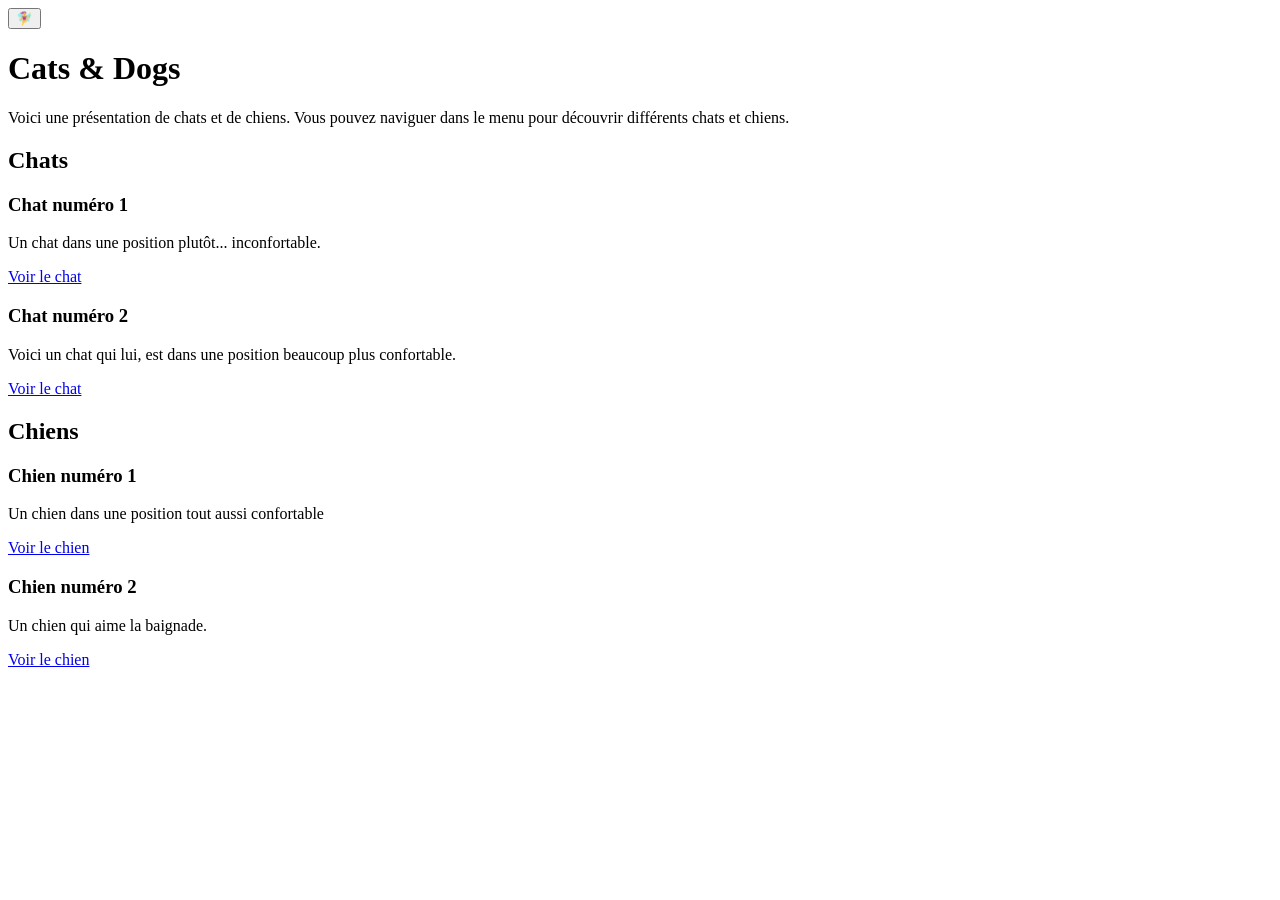
<file: index.html>
<!DOCTYPE html>
<html lang="fr">

<head>
  <meta charset="utf-8">
  <meta name="viewport" content="width=device-width, initial-scale=1">
  <title>Test de menu</title>
  <link rel="stylesheet" href="css/style.css">
</head>

<body>
  <header class="header header--home">

    <!-- Menu principal -->
     <!-- Ajout de l'attribut popovertarget pour ouvrir le menu depuis le bouton -->
    <button class="burger" type="button" popovertarget="menu" aria-label="Menu">
      🧚‍♀️
    </button>

    <!-- Déclaration du menu popover et attribution d'un ID -->
    <nav class="menu" id="menu" popover aria-label="Main menu">
      <!-- Ajout des attributs popovertarget et popovertargetaction pour fermer le menu grace au bouton -->
       <!-- Ajout de l'attribut autofocus pour que le focus soit mis sur le bouton -->
      <button class="menu__close burger burger--close" type="button" popovertarget="menu" popovertargetaction="hide" aria-label="Close the menu" autofocus>
        🧚‍♀️
      </button>
      <ul class="menu__list">
        <li class="menu__item"><a class="menu__link" href="/cats/chat-1.html">Chat numéro 1</a></li>
        <li class="menu__item"><a class="menu__link" href="/cats/chat-2.html">Chat numéro 2</a></li>
        <li class="menu__item"><a class="menu__link" href="/dogs/chien-1.html">Chien numéro 1</a></li>
        <li class="menu__item"><a class="menu__link" href="/dogs/chien-2.html">Chien numéro 2</a></li>
      </ul>
    </nav>
    <!-- Fin du menu principal -->
  </header>

  <!-- Contenu principal de la page -->
  <main>
    <h1>Cats & Dogs</h1>
    <p>
      Voici une présentation de chats et de chiens. Vous pouvez naviguer dans le menu pour découvrir différents chats et chiens.
    </p>
    <h2>Chats</h2>
    <h3>Chat numéro 1</h3>
    <p> Un chat dans une position plutôt... inconfortable. </p>
    <a href="/cats/chat-1.html">Voir le chat</a>
    <h3>Chat numéro 2</h3>
    <p> Voici un chat qui lui, est dans une position beaucoup plus confortable.</p>
    <a href="/cats/chat-2.html">Voir le chat</a>
    <h2>Chiens</h2>
    <h3>Chien numéro 1</h3>
    <p> Un chien dans une position  tout aussi confortable</p>
    <a href="/dogs/chien-1.html">Voir le chien</a>
    <h3>Chien numéro 2</h3>
    <p> Un chien qui aime la baignade.</p>
    <a href="/dogs/chien-2.html">Voir le chien</a>
  
  </main>
  <!-- Fin du contenu principal -->

</body>

</html>
</file>
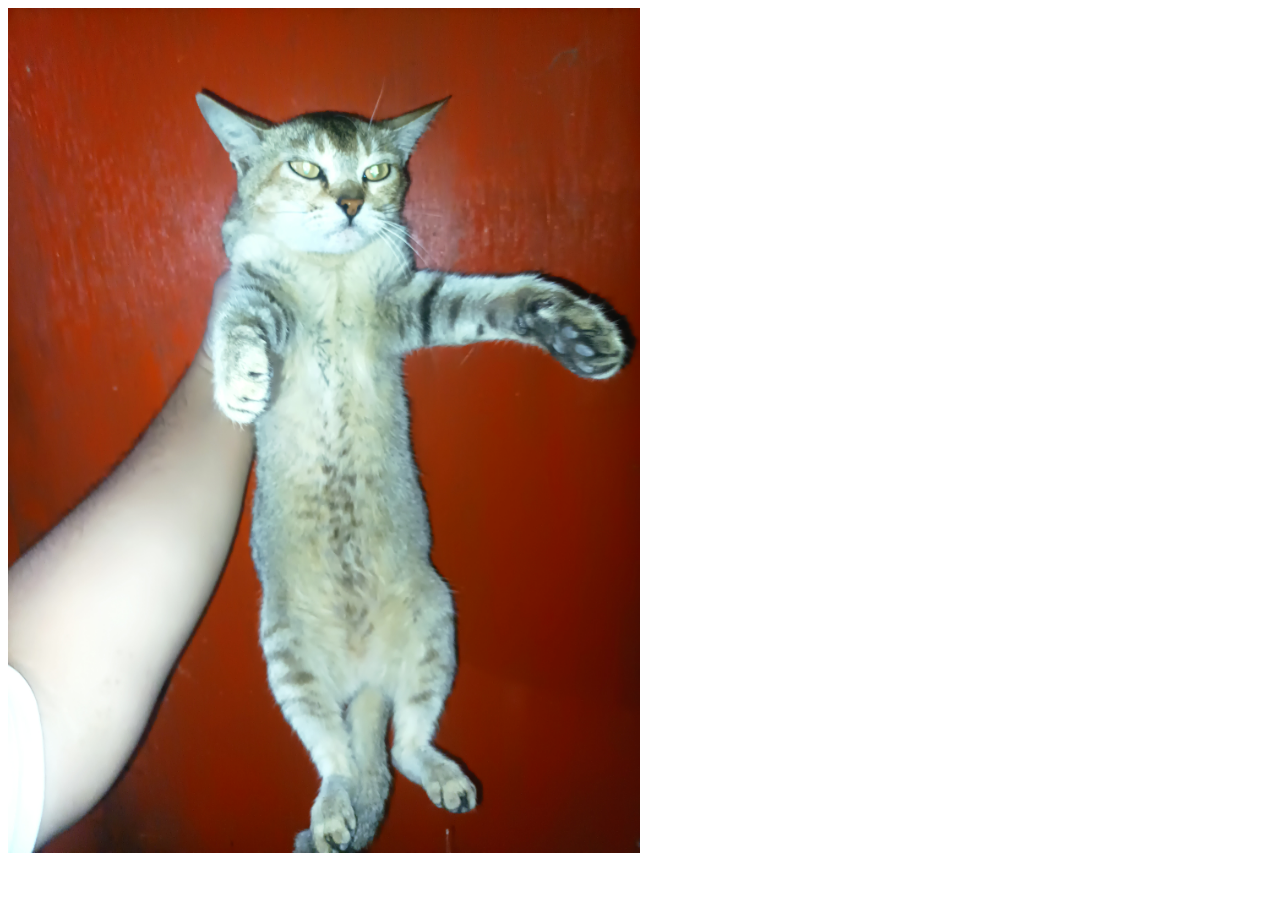
<file: cats/chat-1.html>
<!DOCTYPE html>
<html lang="fr">
<head>
    <meta charset="UTF-8">
    <title>Chat numéro 1</title>
    <link rel="stylesheet" href="../css/style.css">
</head>

<body>
    <img src="../public/img/cats/Meitei_Houdong_(Meetei_Houdong)_-_A_typical_Meitei_domestic_cat_(Meetei_house_cat)_01.jpg" alt="Chat numéro 1" class="media--fullwidth">
</body>
</file>
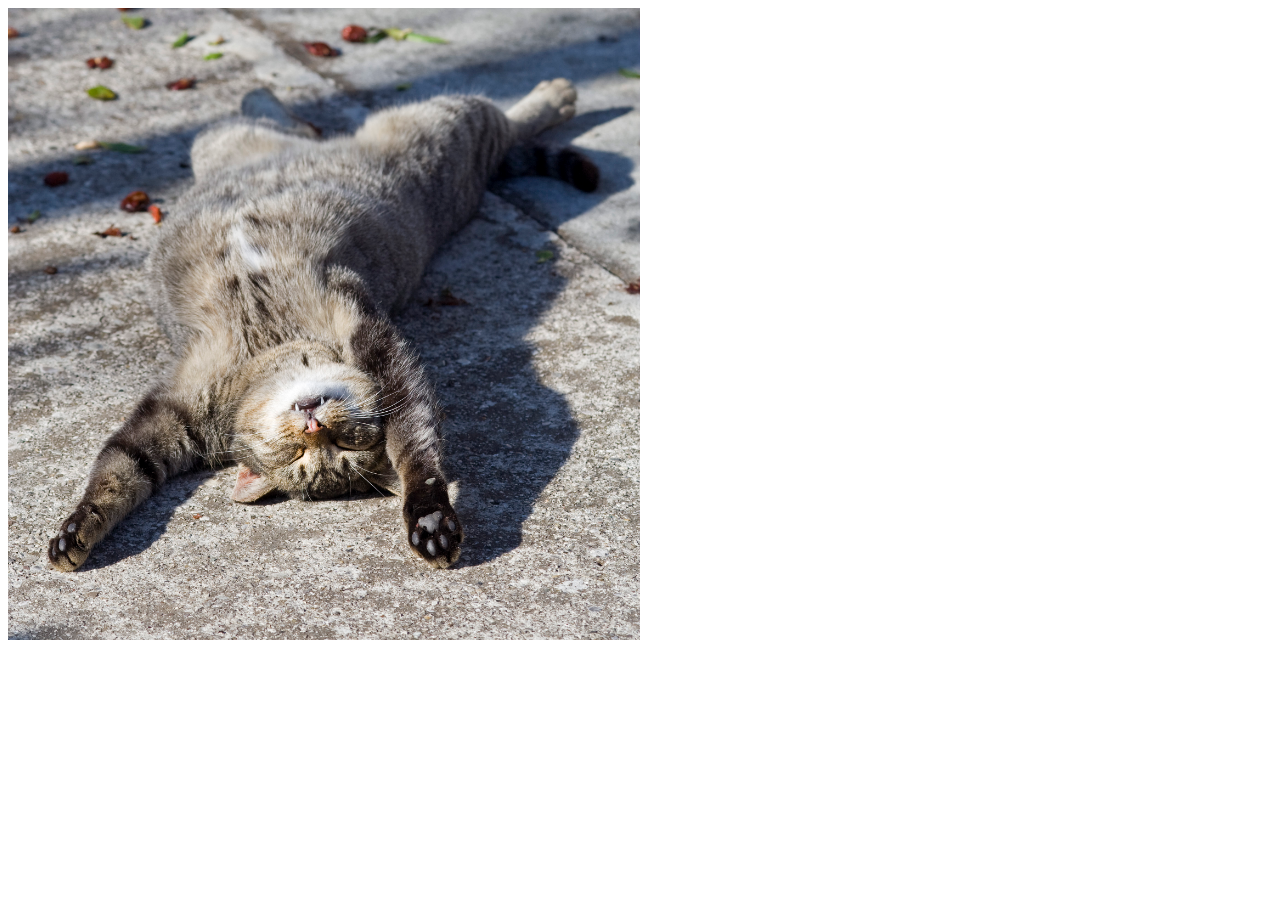
<file: cats/chat-2.html>
<!DOCTYPE html>
<html lang="fr">
<head>
    <meta charset="UTF-8">
    <title>Chat numéro 1</title>
    <link rel="stylesheet" href="../css/style.css">
</head>

<body>
    <img src="../public/img/cats/Sleeping_cat_on_her_back.jpg" alt="Chat numéro 2" class="media--fullwidth">
</body>
</file>
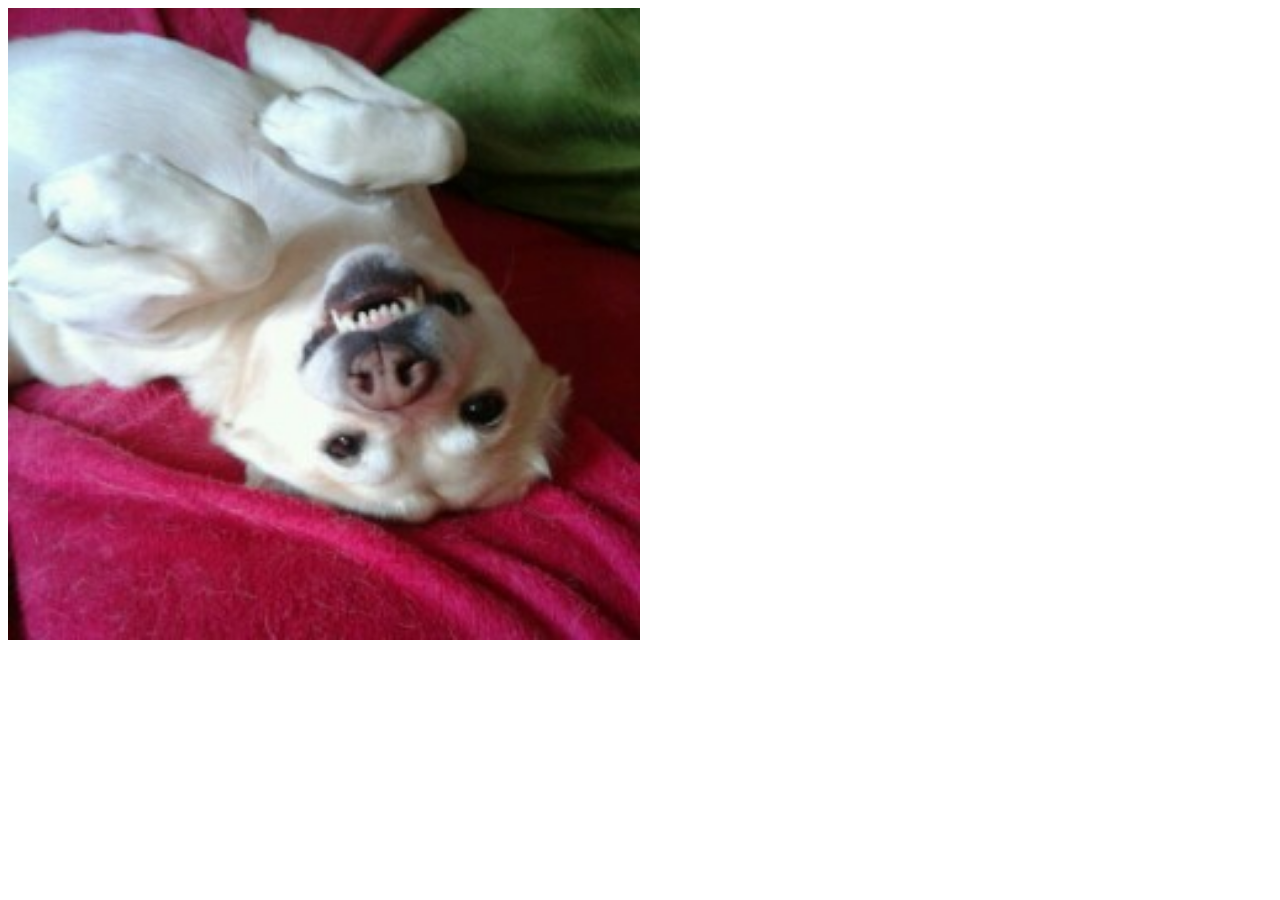
<file: dogs/chien-1.html>
<!DOCTYPE html>
<html lang="fr">
<head>
    <meta charset="UTF-8">
    <title>Chat numéro 1</title>
    <link rel="stylesheet" href="../css/style.css">
</head>

<body>
    <img src="../public/img/dogs/Lilly_the_dog_on_her_back_(IMG-20151208-WA0003).jpg" alt="Chien numéro 1" class="media--fullwidth">
</body>
</file>
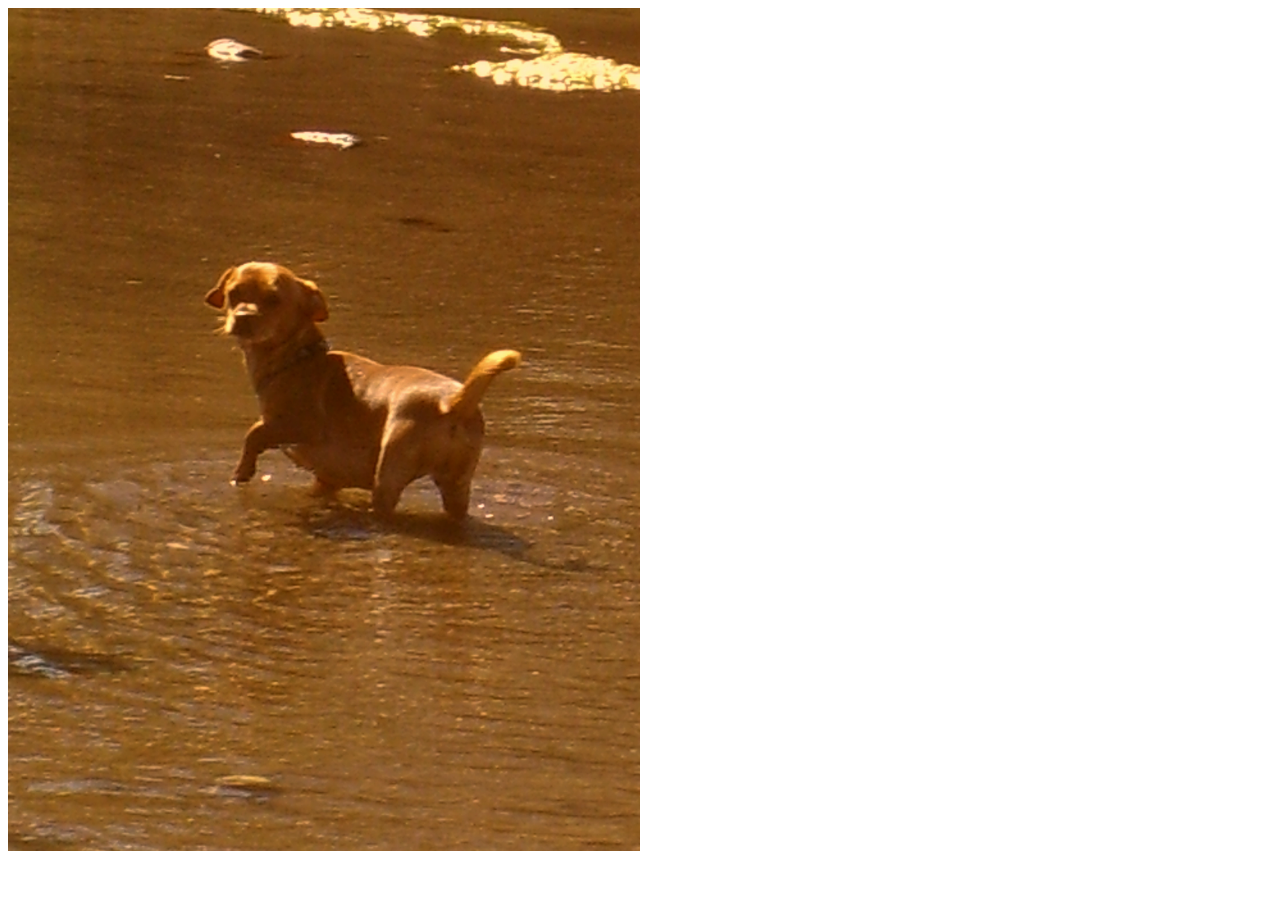
<file: dogs/chien-2.html>
<!DOCTYPE html>
<html lang="fr">
<head>
    <meta charset="UTF-8">
    <title>Chat numéro 1</title>
    <link rel="stylesheet" href="../css/style.css">
</head>

<body>
    <img src="../public/img/dogs/Chiweenie_dog_playing_in_a_river.jpg" alt="Chien numéro 2" class="media--fullwidth">
</body>
</file>
<file: css/style.css>
/* code css à faire */

/* Ajout d'une règle CSS qui trouve tous les éléments de classe "menus" dans l'HTML et fixe 
les propriétés correspondantes (width, height, border).*/
/* Complément des règles pour le menu, ajout d'un fondu lors de l'ouverture du menu. */
.menu {
    width: 100%;
    height: 100%;
    border: 0;
    transition: 400ms allow-discrete;
    opacity: 0;
}

/*  */
.menu:popover-open {
    opacity: 1;
}

@starting-style {
    .menu:popover-open {
        opacity: 0;
    }
}

/* Empêcher le défilement lorsque le menu est ouvert */
html:has(.menu:popover-open) {
    overflow: hidden;
}

/* Changement d'apparence du bouton de fermeture */
.burger {
    cursor: pointer;
}

/* Ajout d'une rotation pour le bouton de fermeture */
@starting-style {
    .menu:popover-open .burger--close {
        transform: none;
    }
}

.menu:popover-open .burger--close {
    transform: rotate(90deg);
    transition: 400ms;
}

/* Respect des préférences de mouvement (désactivation des animations)*/
@media (prefers-reduced-motion: reduce) {
    .menu,
    .menu .burger--close {
        transition: none;
    }
}

.media--fullwidth {
  width: 50%;
  height: auto;
}
</file>
